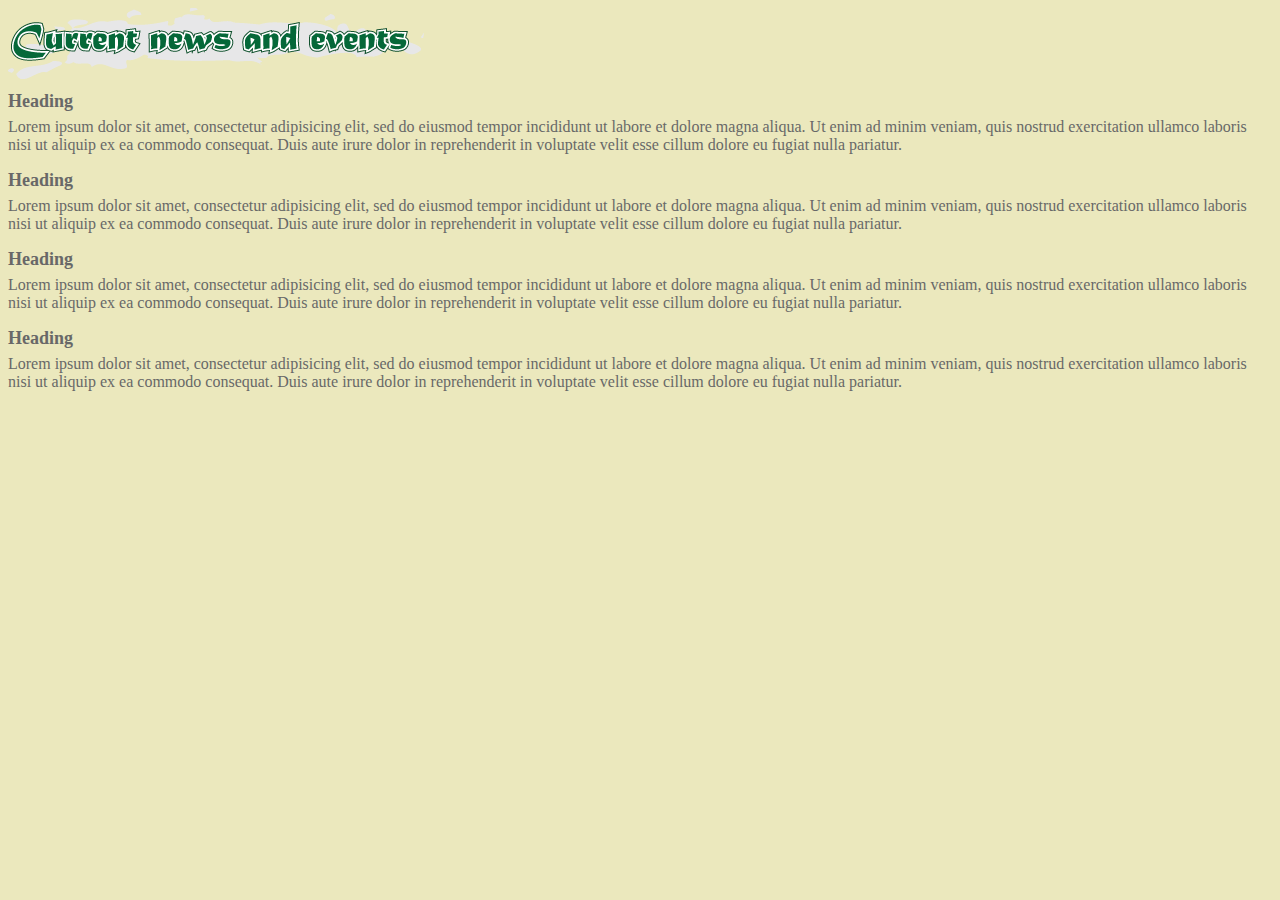
<file: project files/Site/News.html>
<!DOCTYPE html PUBLIC "-//W3C//DTD XHTML 1.0 Transitional//EN" "http://www.w3.org/TR/xhtml1/DTD/xhtml1-transitional.dtd">
<html xmlns="http://www.w3.org/1999/xhtml">
<head>
<meta http-equiv="Content-Type" content="text/html; charset=UTF-8" />
<title>Untitled Document</title>
<style type="text/css">
h1 {
	font-size: 18px;
	margin-bottom: -10px;
}
body {
	color: #686868;
	background-color: #ebe8bd;
}
</style>
</head>

<body>

<img src="News.png" width="416" height="71" />
<h1>Heading</h1>
<p><span class="CenterText">Lorem ipsum dolor sit amet, consectetur adipisicing elit, sed do eiusmod tempor incididunt ut labore et dolore magna aliqua. Ut enim ad minim veniam, quis nostrud exercitation ullamco laboris nisi ut aliquip ex ea commodo consequat. Duis aute irure dolor in reprehenderit in voluptate velit esse cillum dolore eu fugiat nulla pariatur.</span></p>
<h1>Heading</h1>
<p><span class="CenterText">Lorem ipsum dolor sit amet, consectetur adipisicing elit, sed do eiusmod tempor incididunt ut labore et dolore magna aliqua. Ut enim ad minim veniam, quis nostrud exercitation ullamco laboris nisi ut aliquip ex ea commodo consequat. Duis aute irure dolor in reprehenderit in voluptate velit esse cillum dolore eu fugiat nulla pariatur.</span></p>
<h1>Heading</h1>
<p><span class="CenterText">Lorem ipsum dolor sit amet, consectetur adipisicing elit, sed do eiusmod tempor incididunt ut labore et dolore magna aliqua. Ut enim ad minim veniam, quis nostrud exercitation ullamco laboris nisi ut aliquip ex ea commodo consequat. Duis aute irure dolor in reprehenderit in voluptate velit esse cillum dolore eu fugiat nulla pariatur.</span></p>
<h1>Heading</h1>
<p><span class="CenterText">Lorem ipsum dolor sit amet, consectetur adipisicing elit, sed do eiusmod tempor incididunt ut labore et dolore magna aliqua. Ut enim ad minim veniam, quis nostrud exercitation ullamco laboris nisi ut aliquip ex ea commodo consequat. Duis aute irure dolor in reprehenderit in voluptate velit esse cillum dolore eu fugiat nulla pariatur.</span></p>
</body>
</html>
</file>
